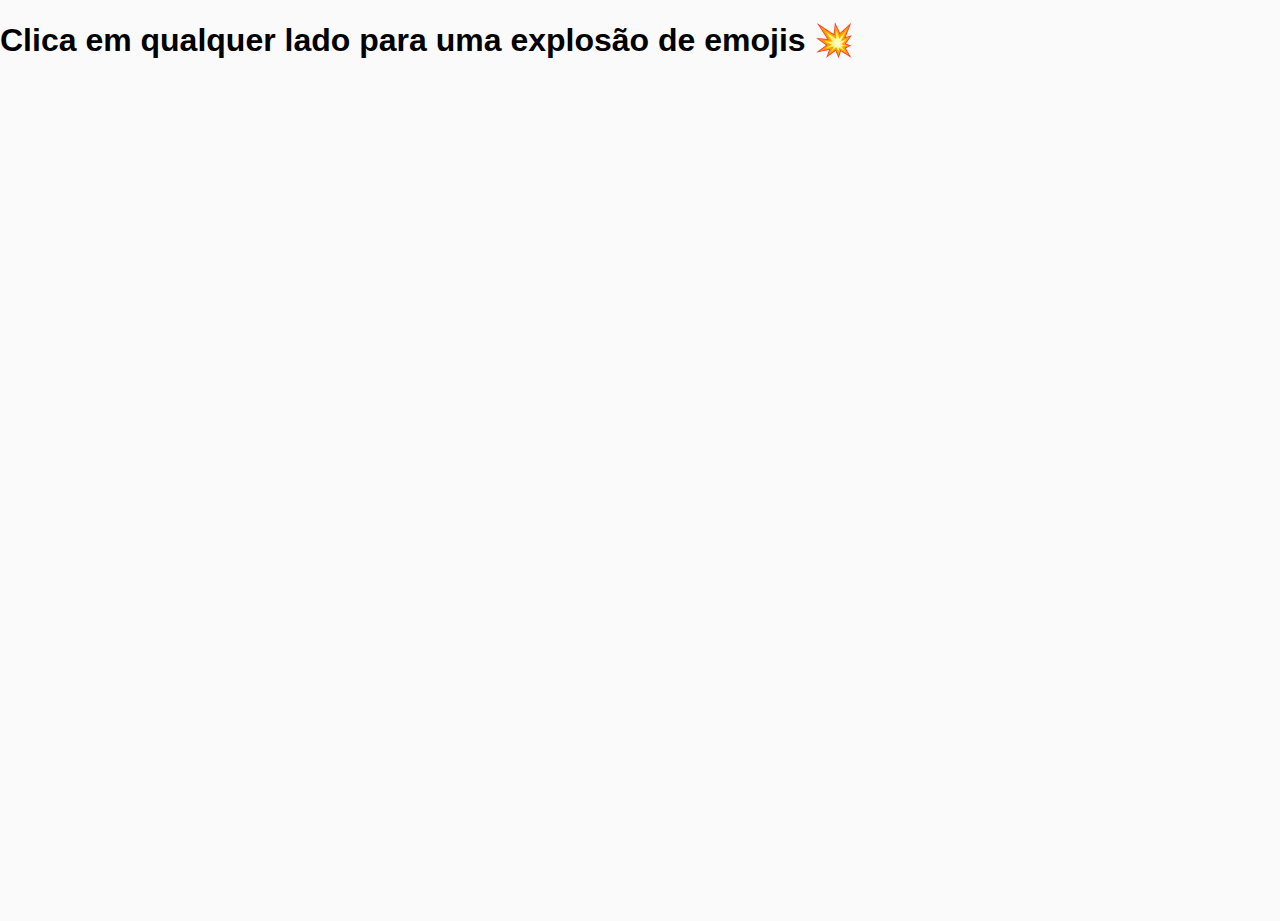
<file: caralho.html>
<!DOCTYPE html>
<html lang="pt">
<head>
  <meta charset="UTF-8">
  <title>Explosão de Emojis</title>
  <style>
    body {
      height: 100vh;
      margin: 0;
      background-color: #fafafa;
      overflow: hidden;
      cursor: pointer;
      font-family: Arial, sans-serif;
    }

    .emoji {
      position: absolute;
      font-size: 2rem;
      user-select: none;
      pointer-events: none;
      animation: explode 1s ease-out forwards;
    }

    @keyframes explode {
      to {
        transform: translate(var(--x), var(--y)) rotate(720deg);
        opacity: 0;
      }
    }
  </style>
</head>
<body>

<h1>Clica em qualquer lado para uma explosão de emojis 💥</h1>

<script>
  const emojis = ['😂', '🔥', '👨‍🏫', '💥', '📚', '😵‍💫', '🧠', '🤓'];

  document.body.addEventListener('click', (e) => {
    for (let i = 0; i < 20; i++) {
      const emoji = document.createElement('div');
      emoji.classList.add('emoji');
      emoji.innerText = emojis[Math.floor(Math.random() * emojis.length)];

      // Posição inicial (ponto do clique)
      emoji.style.left = `${e.clientX}px`;
      emoji.style.top = `${e.clientY}px`;

      // Movimento aleatório
      const x = (Math.random() - 0.5) * 300;
      const y = (Math.random() - 0.5) * 300;
      emoji.style.setProperty('--x', `${x}px`);
      emoji.style.setProperty('--y', `${y}px`);

      document.body.appendChild(emoji);

      // Remover após a animação
      setTimeout(() => {
        emoji.remove();
      }, 1000);
    }
  });
</script>

</body>
</html>
</file>
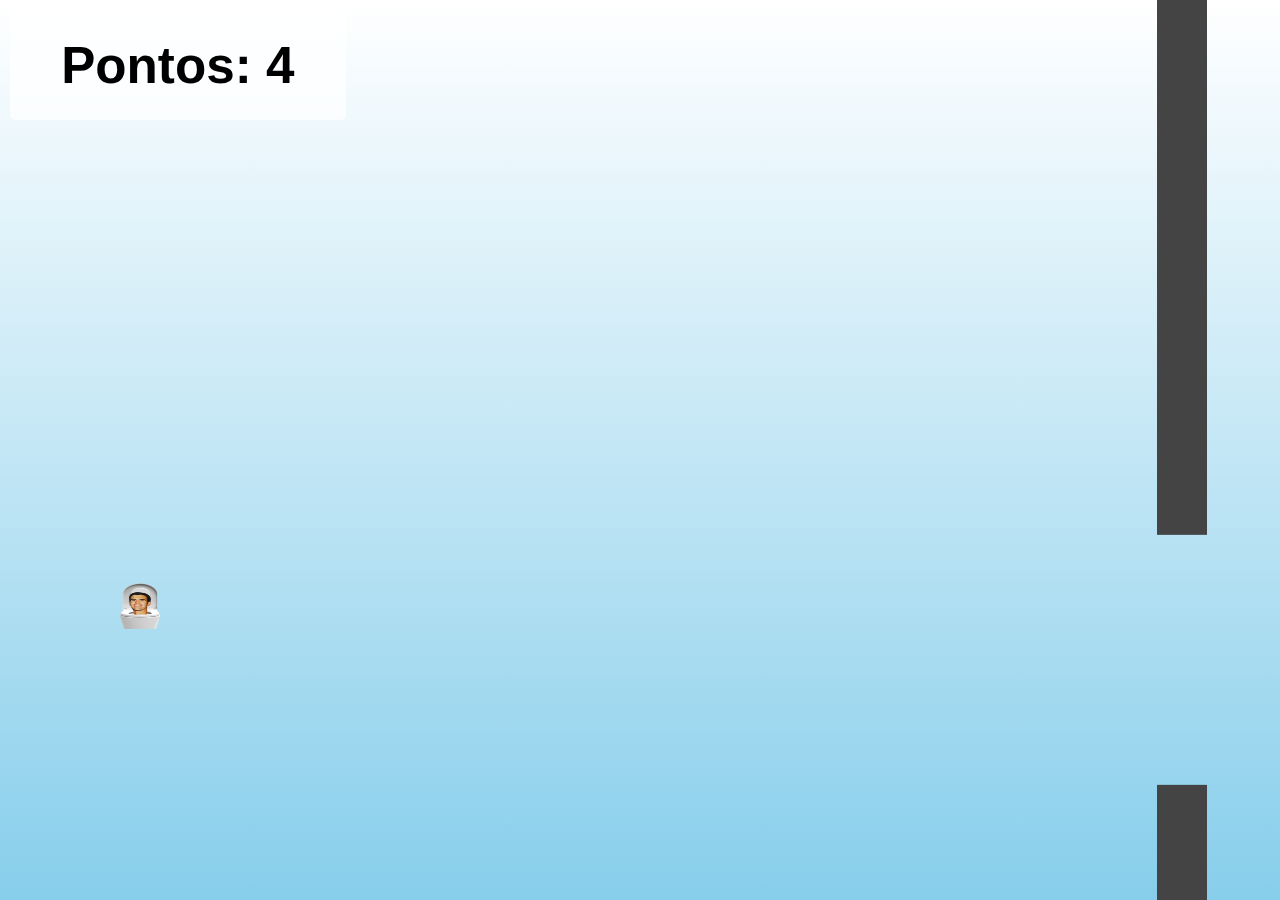
<file: plane.html>
<!DOCTYPE html>
<html lang="en">
<head>
    <meta charset="UTF-8" />
    <meta name="viewport" content="width=device-width, initial-scale=1.0, user-scalable=no" />
    <title>Ramiro Plane Game</title>
    <style>
        * {
            box-sizing: border-box;
            margin: 0;
            padding: 0;
        }

        body, html {
            height: 100%;
            overflow: hidden;
            font-family: Arial, sans-serif;
        }

        canvas {
            display: block;
            background: linear-gradient(to top, #87ceeb, #ffffff);
        }

        #score {
            position: absolute;
            top: 10px;
            left: 10px;
            font-size: 4vw;
            font-weight: bold;
            background: rgba(255, 255, 255, 0.7);
            padding: 0.5em 1em;
            border-radius: 5px;
            z-index: 2;
        }

        #game-over {
            position: absolute;
            top: 50%;
            left: 50%;
            transform: translate(-50%, -50%);
            text-align: center;
            background: rgba(255, 255, 255, 0.9);
            padding: 2em;
            border-radius: 10px;
            display: none;
            z-index: 2;
        }

        #game-over h1 {
            font-size: 6vw;
        }

        #game-over p {
            font-size: 4vw;
            margin: 1em 0;
        }

        #game-over button {
            font-size: 4vw;
            padding: 0.5em 1em;
            border: none;
            background-color: #444;
            color: white;
            border-radius: 5px;
            cursor: pointer;
        }

        #game-over button:hover {
            background-color: #222;
        }
    </style>
</head>
<body>
    <canvas id="gameCanvas"></canvas>
    <div id="score">Pontos: 0</div>
    <div id="game-over">
        <h1>Game Over</h1>
        <p id="finalScore"></p>
        <button onclick="location.reload()">Jogar Novamente</button>
    </div>
    <script>
        const canvas = document.getElementById("gameCanvas");
        const ctx = canvas.getContext("2d");

        function resizeCanvas() {
            canvas.width = window.innerWidth;
            canvas.height = window.innerHeight;
        }

        resizeCanvas();
        window.addEventListener('resize', resizeCanvas);

        const planeImg = new Image();
        planeImg.src = "assets/imgs/resp7.png";

        let plane = {
            x: 100,
            y: canvas.height / 2,
            width: 80,
            height: 50,
            dy: 0,
        };

        let obstacles = [];
        let score = 0;
        let speed = 3;
        let gravity = 0.15;
        let isGameOver = false;

        const scoreDisplay = document.getElementById("score");
        const finalScoreDisplay = document.getElementById("finalScore");
        const gameOverDisplay = document.getElementById("game-over");

        function spawnObstacle() {
            const height = Math.random() * (canvas.height - 350) + 50;
            const gap = 250;
            obstacles.push({ x: canvas.width, y: 0, width: 50, height: height });
            obstacles.push({ x: canvas.width, y: height + gap, width: 50, height: canvas.height - height - gap });
        }

        function drawPlane() {
            ctx.drawImage(planeImg, plane.x, plane.y, plane.width, plane.height);
        }

        function drawObstacles() {
            ctx.fillStyle = "#444";
            for (let obs of obstacles) {
                ctx.fillRect(obs.x, obs.y, obs.width, obs.height);
            }
        }

        function updateObstacles() {
            for (let obs of obstacles) {
                obs.x -= speed;
            }
            obstacles = obstacles.filter(obs => obs.x + obs.width > 0);
        }

        function detectCollision() {
            for (let obs of obstacles) {
                if (
                    plane.x < obs.x + obs.width &&
                    plane.x + plane.width > obs.x &&
                    plane.y < obs.y + obs.height &&
                    plane.y + plane.height > obs.y
                ) {
                    return true;
                }
            }
            return false;
        }

        function update() {
            if (isGameOver) return;

            ctx.clearRect(0, 0, canvas.width, canvas.height);

            drawPlane();
            drawObstacles();

            plane.y += plane.dy;
            plane.dy += gravity;

            if (plane.y + plane.height > canvas.height || plane.y < 0 || detectCollision()) {
                gameOver();
            }

            updateObstacles();
        }

        function gameOver() {
            isGameOver = true;
            gameOverDisplay.style.display = "block";
            finalScoreDisplay.textContent = `Fizeste ${Math.floor(score)} pontos!`;
        }

        let obstacleTimer = 0;
        let obstacleInterval = 1500;

        function gameLoop() {
            if (!isGameOver) {
                update();
                requestAnimationFrame(gameLoop);

                if (Date.now() - obstacleTimer > obstacleInterval) {
                    spawnObstacle();
                    obstacleTimer = Date.now();
                    if (obstacleInterval > 500) obstacleInterval -= 20;
                }

                score += 0.1;
                scoreDisplay.textContent = `Pontos: ${Math.floor(score)}`;
            }
        }

        // Kyboard controls
        window.addEventListener("keydown", function (e) {
            if (e.key === "ArrowUp" || e.key === "w" || e.key === "Space") {
                plane.dy = -6;
            }
        });

        // Touch controls
        window.addEventListener("touchstart", function () {
            if (!isGameOver) {
                plane.dy = -6;
            }
        });

        planeImg.onload = function () {
            gameLoop();
        };
    </script>
</body>
</html>
</file>
